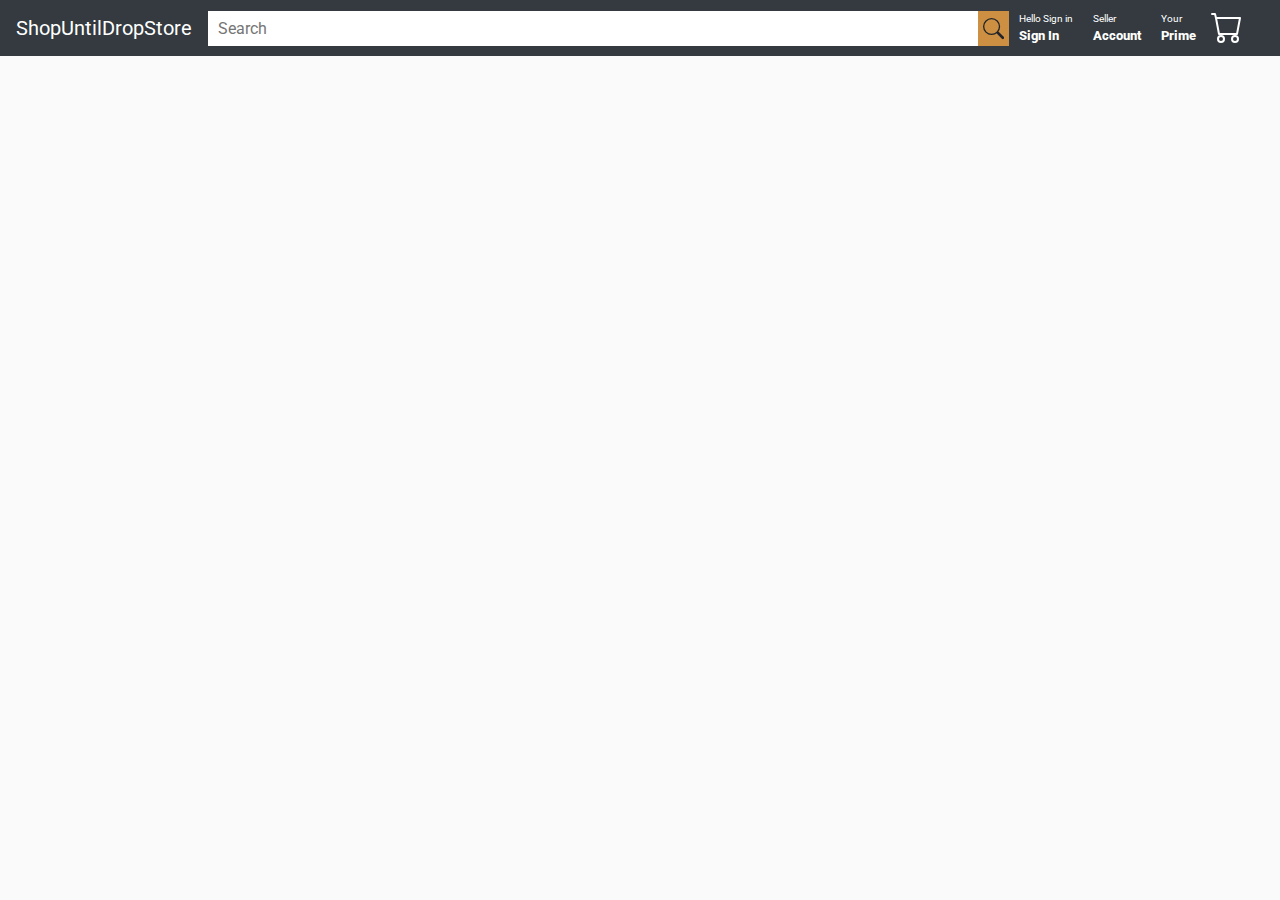
<file: docs/index.html>
<!doctype html>
<html lang="en">
<head>
<link href="https://fonts.googleapis.com/icon?family=Material+Icons" rel="stylesheet">
<link href="https://fonts.googleapis.com/css?family=Roboto:300,400,500" rel="stylesheet">
<link rel="stylesheet" href="https://stackpath.bootstrapcdn.com/bootstrap/4.4.1/css/bootstrap.min.css" integrity="sha384-Vkoo8x4CGsO3+Hhxv8T/Q5PaXtkKtu6ug5TOeNV6gBiFeWPGFN9MuhOf23Q9Ifjh" crossorigin="anonymous">
  <meta charset="utf-8">
  <title>BASH</title>
  <base href="/">

  <meta name="viewport" content="width=device-width, initial-scale=1">
  <link rel="icon" type="image/x-icon" href="favicon.ico">
<link href="https://fonts.googleapis.com/css?family=Roboto:300,400,500&display=swap" rel="stylesheet">
<link rel="stylesheet" href="styles.689b7772b53f65dcc27e.css"></head>
<body>
  <app-root></app-root>
  <script src="https://code.jquery.com/jquery-3.4.1.slim.min.js" integrity="sha384-J6qa4849blE2+poT4WnyKhv5vZF5SrPo0iEjwBvKU7imGFAV0wwj1yYfoRSJoZ+n" crossorigin="anonymous"></script>
  <script src="https://cdn.jsdelivr.net/npm/popper.js@1.16.0/dist/umd/popper.min.js" integrity="sha384-Q6E9RHvbIyZFJoft+2mJbHaEWldlvI9IOYy5n3zV9zzTtmI3UksdQRVvoxMfooAo" crossorigin="anonymous"></script>
  <script src="https://stackpath.bootstrapcdn.com/bootstrap/4.4.1/js/bootstrap.min.js" integrity="sha384-wfSDF2E50Y2D1uUdj0O3uMBJnjuUD4Ih7YwaYd1iqfktj0Uod8GCExl3Og8ifwB6" crossorigin="anonymous"></script>
  <script src="https://www.paypal.com/sdk/js?client-id=sb&currency=USD" data-sdk-integration-source="button-factory"></script>
  <script
    src="https://www.paypal.com/sdk/js?client-id=AQ8kxKqilZhpqPLITVFYX2IbIGS7B4SW9cWTbhzZH8KY0QsWQ75X36BF2XDb1VY_UzyzfJshSCmowAtg"> // Required. Replace SB_CLIENT_ID with your sandbox client ID.
  </script>
<!-- 
<script>
  const allowedCardNetworks = ["AMEX", "DISCOVER", "INTERAC", "JCB", "MASTERCARD", "VISA"];
  const allowedCardAuthMethods = ["PAN_ONLY", "CRYPTOGRAM_3DS"];
  if (window.PaymentRequest) {
    const request = createPaymentRequest();
  
    request.canMakePayment()
        .then(function(result) {
          if (result) {
            // Display PaymentRequest dialog on interaction with the existing checkout button
            document.getElementById('buyButton')
                .addEventListener('click', onBuyClicked);
          }
        })
        .catch(function(err) {
          showErrorForDebugging(
              'canMakePayment() error! ' + err.name + ' error: ' + err.message);
        });
  } else {
    showErrorForDebugging('PaymentRequest API not available.');
  }
  
  /**
   * Show a PaymentRequest dialog after a user clicks the checkout button
   */
  function onBuyClicked() {
    createPaymentRequest()
        .show()
        .then(function(response) {
          // Dismiss payment dialog.
          response.complete('success');
          handlePaymentResponse(response);
        })
        .catch(function(err) {
          showErrorForDebugging(
              'show() error! ' + err.name + ' error: ' + err.message);
        });
  }
  
  /**
   * Define your unique Google Pay API configuration
   *
   * @returns {object} data attribute suitable for PaymentMethodData
   */
  function getGooglePaymentsConfiguration() {
    return {
      environment: 'TEST',
      apiVersion: 2,
      apiVersionMinor: 0,
      merchantInfo: {
        // A merchant ID is available after approval by Google.
        // 'merchantId':'12345678901234567890',
        merchantName: 'Example Merchant'
      },
      allowedPaymentMethods: [{
        type: 'CARD',
        parameters: {
          allowedAuthMethods: allowedCardAuthMethods,
          allowedCardNetworks: allowedCardNetworks
        },
        tokenizationSpecification: {
          type: 'PAYMENT_GATEWAY',
          // Check with your payment gateway on the parameters to pass.
          // @see {@link https://developers.google.com/pay/api/web/reference/request-objects#gateway}
          parameters: {
            'gateway': 'example',
            'gatewayMerchantId': 'exampleGatewayMerchantId'
          }
        }
      }]
    };
  }
  
  /**
   * Create a PaymentRequest
   *
   * @returns {PaymentRequest}
   */
  function createPaymentRequest() {
    // Add support for the Google Pay API.
    const methodData = [{
      supportedMethods: 'https://google.com/pay',
      data: getGooglePaymentsConfiguration()
    }];
    // Add other supported payment methods.
    methodData.push({
      supportedMethods: 'basic-card',
      data: {
        supportedNetworks:
            Array.from(allowedCardNetworks, (network) => network.toLowerCase())
      }
    });
  
    const details = {
      total: {label: 'Test Purchase', amount: {currency: 'USD', value: '1.00'}}
    };
  
    const options = {
      requestPayerEmail: true,
      requestPayerName: true
    };
  
    return new PaymentRequest(methodData, details, options);
  }
  
  /**
   * Process a PaymentResponse
   *
   * @param {PaymentResponse} response returned when a user approves the payment request
   */
  function handlePaymentResponse(response) {
    const formattedResponse = document.createElement('pre');
    formattedResponse.appendChild(
        document.createTextNode(JSON.stringify(response.toJSON(), null, 2)));
    document.getElementById('checkout')
        .insertAdjacentElement('afterend', formattedResponse);
  }
  
  /**
   * Display an error message for debugging
   *
   * @param {string} text message to display
   */
  function showErrorForDebugging(text) {
    const errorDisplay = document.createElement('code');
    errorDisplay.style.color = 'red';
    errorDisplay.appendChild(document.createTextNode(text));
    const p = document.createElement('p');
    p.appendChild(errorDisplay);
    document.getElementById('checkout').insertAdjacentElement('afterend', p);
  }
  </script> -->

<script src="runtime.741402d1d47331ce975c.js"></script><script src="polyfills-es5.7adef1c747f5acee0d46.js" nomodule></script><script src="polyfills.0515a49e095b5b7ee0fc.js"></script><script src="main.da21f03830fc80bae3f3.js"></script></body>
</html>
</file>
<file: docs/styles.689b7772b53f65dcc27e.css>
.mat-badge-content{font-weight:600;font-size:12px;font-family:Roboto,"Helvetica Neue",sans-serif}.mat-badge-small .mat-badge-content{font-size:9px}.mat-badge-large .mat-badge-content{font-size:24px}.mat-h1,.mat-headline,.mat-typography h1{font:400 24px/32px Roboto,"Helvetica Neue",sans-serif;margin:0 0 16px}.mat-h2,.mat-title,.mat-typography h2{font:500 20px/32px Roboto,"Helvetica Neue",sans-serif;margin:0 0 16px}.mat-h3,.mat-subheading-2,.mat-typography h3{font:400 16px/28px Roboto,"Helvetica Neue",sans-serif;margin:0 0 16px}.mat-h4,.mat-subheading-1,.mat-typography h4{font:400 15px/24px Roboto,"Helvetica Neue",sans-serif;margin:0 0 16px}.mat-h5,.mat-typography h5{font:400 calc(14px * .83)/20px Roboto,"Helvetica Neue",sans-serif;margin:0 0 12px}.mat-h6,.mat-typography h6{font:400 calc(14px * .67)/20px Roboto,"Helvetica Neue",sans-serif;margin:0 0 12px}.mat-body-2,.mat-body-strong{font:500 14px/24px Roboto,"Helvetica Neue",sans-serif}.mat-body,.mat-body-1,.mat-typography{font:400 14px/20px Roboto,"Helvetica Neue",sans-serif}.mat-body p,.mat-body-1 p,.mat-typography p{margin:0 0 12px}.mat-caption,.mat-small{font:400 12px/20px Roboto,"Helvetica Neue",sans-serif}.mat-display-4,.mat-typography .mat-display-4{font:300 112px/112px Roboto,"Helvetica Neue",sans-serif;letter-spacing:-.05em;margin:0 0 56px}.mat-display-3,.mat-typography .mat-display-3{font:400 56px/56px Roboto,"Helvetica Neue",sans-serif;letter-spacing:-.02em;margin:0 0 64px}.mat-display-2,.mat-typography .mat-display-2{font:400 45px/48px Roboto,"Helvetica Neue",sans-serif;letter-spacing:-.005em;margin:0 0 64px}.mat-display-1,.mat-typography .mat-display-1{font:400 34px/40px Roboto,"Helvetica Neue",sans-serif;margin:0 0 64px}.mat-bottom-sheet-container{font:400 14px/20px Roboto,"Helvetica Neue",sans-serif}.mat-button,.mat-fab,.mat-flat-button,.mat-icon-button,.mat-mini-fab,.mat-raised-button,.mat-stroked-button{font-family:Roboto,"Helvetica Neue",sans-serif;font-size:14px;font-weight:500}.mat-button-toggle,.mat-card{font-family:Roboto,"Helvetica Neue",sans-serif}.mat-card-title{font-size:24px;font-weight:500}.mat-card-header .mat-card-title{font-size:20px}.mat-card-content,.mat-card-subtitle{font-size:14px}.mat-checkbox{font-family:Roboto,"Helvetica Neue",sans-serif}.mat-checkbox-layout .mat-checkbox-label{line-height:24px}.mat-chip{font-size:14px;font-weight:500}.mat-chip .mat-chip-remove.mat-icon,.mat-chip .mat-chip-trailing-icon.mat-icon{font-size:18px}.mat-table{font-family:Roboto,"Helvetica Neue",sans-serif}.mat-header-cell{font-size:12px;font-weight:500}.mat-cell,.mat-footer-cell{font-size:14px}.mat-calendar{font-family:Roboto,"Helvetica Neue",sans-serif}.mat-calendar-body{font-size:13px}.mat-calendar-body-label,.mat-calendar-period-button{font-size:14px;font-weight:500}.mat-calendar-table-header th{font-size:11px;font-weight:400}.mat-dialog-title{font:500 20px/32px Roboto,"Helvetica Neue",sans-serif}.mat-expansion-panel-header{font-family:Roboto,"Helvetica Neue",sans-serif;font-size:15px;font-weight:400}.mat-expansion-panel-content{font:400 14px/20px Roboto,"Helvetica Neue",sans-serif}.mat-form-field{font-size:inherit;font-weight:400;line-height:1.125;font-family:Roboto,"Helvetica Neue",sans-serif}.mat-form-field-wrapper{padding-bottom:1.34375em}.mat-form-field-prefix .mat-icon,.mat-form-field-suffix .mat-icon{font-size:150%;line-height:1.125}.mat-form-field-prefix .mat-icon-button,.mat-form-field-suffix .mat-icon-button{height:1.5em;width:1.5em}.mat-form-field-prefix .mat-icon-button .mat-icon,.mat-form-field-suffix .mat-icon-button .mat-icon{height:1.125em;line-height:1.125}.mat-form-field-infix{padding:.5em 0;border-top:.84375em solid transparent}.mat-form-field-can-float .mat-input-server:focus+.mat-form-field-label-wrapper .mat-form-field-label,.mat-form-field-can-float.mat-form-field-should-float .mat-form-field-label{-webkit-transform:translateY(-1.34375em) scale(.75);transform:translateY(-1.34375em) scale(.75);width:133.33333%}.mat-form-field-can-float .mat-input-server[label]:not(:label-shown)+.mat-form-field-label-wrapper .mat-form-field-label{-webkit-transform:translateY(-1.34374em) scale(.75);transform:translateY(-1.34374em) scale(.75);width:133.33334%}.mat-form-field-label-wrapper{top:-.84375em;padding-top:.84375em}.mat-form-field-label{top:1.34375em}.mat-form-field-underline{bottom:1.34375em}.mat-form-field-subscript-wrapper{font-size:75%;margin-top:.66667em;top:calc(100% - 1.79167em)}.mat-form-field-appearance-legacy .mat-form-field-wrapper{padding-bottom:1.25em}.mat-form-field-appearance-legacy .mat-form-field-infix{padding:.4375em 0}.mat-form-field-appearance-legacy.mat-form-field-can-float .mat-input-server:focus+.mat-form-field-label-wrapper .mat-form-field-label,.mat-form-field-appearance-legacy.mat-form-field-can-float.mat-form-field-should-float .mat-form-field-label{-webkit-transform:translateY(-1.28125em) scale(.75) perspective(100px) translateZ(.001px);transform:translateY(-1.28125em) scale(.75) perspective(100px) translateZ(.001px);-ms-transform:translateY(-1.28125em) scale(.75);width:133.33333%}.mat-form-field-appearance-legacy.mat-form-field-can-float .mat-form-field-autofill-control:-webkit-autofill+.mat-form-field-label-wrapper .mat-form-field-label{-webkit-transform:translateY(-1.28125em) scale(.75) perspective(100px) translateZ(.00101px);transform:translateY(-1.28125em) scale(.75) perspective(100px) translateZ(.00101px);-ms-transform:translateY(-1.28124em) scale(.75);width:133.33334%}.mat-form-field-appearance-legacy.mat-form-field-can-float .mat-input-server[label]:not(:label-shown)+.mat-form-field-label-wrapper .mat-form-field-label{-webkit-transform:translateY(-1.28125em) scale(.75) perspective(100px) translateZ(.00102px);transform:translateY(-1.28125em) scale(.75) perspective(100px) translateZ(.00102px);-ms-transform:translateY(-1.28123em) scale(.75);width:133.33335%}.mat-form-field-appearance-legacy .mat-form-field-label{top:1.28125em}.mat-form-field-appearance-legacy .mat-form-field-subscript-wrapper{margin-top:.54167em;top:calc(100% - 1.66667em)}@media print{.mat-form-field-appearance-legacy.mat-form-field-can-float .mat-input-server:focus+.mat-form-field-label-wrapper .mat-form-field-label,.mat-form-field-appearance-legacy.mat-form-field-can-float.mat-form-field-should-float .mat-form-field-label{-webkit-transform:translateY(-1.28122em) scale(.75);transform:translateY(-1.28122em) scale(.75)}.mat-form-field-appearance-legacy.mat-form-field-can-float .mat-form-field-autofill-control:-webkit-autofill+.mat-form-field-label-wrapper .mat-form-field-label{-webkit-transform:translateY(-1.28121em) scale(.75);transform:translateY(-1.28121em) scale(.75)}.mat-form-field-appearance-legacy.mat-form-field-can-float .mat-input-server[label]:not(:label-shown)+.mat-form-field-label-wrapper .mat-form-field-label{-webkit-transform:translateY(-1.2812em) scale(.75);transform:translateY(-1.2812em) scale(.75)}}.mat-form-field-appearance-fill .mat-form-field-infix{padding:.25em 0 .75em}.mat-form-field-appearance-fill .mat-form-field-label{top:1.09375em;margin-top:-.5em}.mat-form-field-appearance-fill.mat-form-field-can-float .mat-input-server:focus+.mat-form-field-label-wrapper .mat-form-field-label,.mat-form-field-appearance-fill.mat-form-field-can-float.mat-form-field-should-float .mat-form-field-label{-webkit-transform:translateY(-.59375em) scale(.75);transform:translateY(-.59375em) scale(.75);width:133.33333%}.mat-form-field-appearance-fill.mat-form-field-can-float .mat-input-server[label]:not(:label-shown)+.mat-form-field-label-wrapper .mat-form-field-label{-webkit-transform:translateY(-.59374em) scale(.75);transform:translateY(-.59374em) scale(.75);width:133.33334%}.mat-form-field-appearance-outline .mat-form-field-infix{padding:1em 0}.mat-form-field-appearance-outline .mat-form-field-label{top:1.84375em;margin-top:-.25em}.mat-form-field-appearance-outline.mat-form-field-can-float .mat-input-server:focus+.mat-form-field-label-wrapper .mat-form-field-label,.mat-form-field-appearance-outline.mat-form-field-can-float.mat-form-field-should-float .mat-form-field-label{-webkit-transform:translateY(-1.59375em) scale(.75);transform:translateY(-1.59375em) scale(.75);width:133.33333%}.mat-form-field-appearance-outline.mat-form-field-can-float .mat-input-server[label]:not(:label-shown)+.mat-form-field-label-wrapper .mat-form-field-label{-webkit-transform:translateY(-1.59374em) scale(.75);transform:translateY(-1.59374em) scale(.75);width:133.33334%}.mat-grid-tile-footer,.mat-grid-tile-header{font-size:14px}.mat-grid-tile-footer .mat-line,.mat-grid-tile-header .mat-line{white-space:nowrap;overflow:hidden;text-overflow:ellipsis;display:block;box-sizing:border-box}.mat-grid-tile-footer .mat-line:nth-child(n+2),.mat-grid-tile-header .mat-line:nth-child(n+2){font-size:12px}input.mat-input-element{margin-top:-.0625em}.mat-menu-item{font-family:Roboto,"Helvetica Neue",sans-serif;font-size:14px;font-weight:400}.mat-paginator,.mat-paginator-page-size .mat-select-trigger{font-family:Roboto,"Helvetica Neue",sans-serif;font-size:12px}.mat-radio-button,.mat-select{font-family:Roboto,"Helvetica Neue",sans-serif}.mat-select-trigger{height:1.125em}.mat-slide-toggle-content{font-family:Roboto,"Helvetica Neue",sans-serif}.mat-slider-thumb-label-text{font-family:Roboto,"Helvetica Neue",sans-serif;font-size:12px;font-weight:500}.mat-stepper-horizontal,.mat-stepper-vertical{font-family:Roboto,"Helvetica Neue",sans-serif}.mat-step-label{font-size:14px;font-weight:400}.mat-step-sub-label-error{font-weight:400}.mat-step-label-error{font-size:14px}.mat-step-label-selected{font-size:14px;font-weight:500}.mat-tab-group{font-family:Roboto,"Helvetica Neue",sans-serif}.mat-tab-label,.mat-tab-link{font-family:Roboto,"Helvetica Neue",sans-serif;font-size:14px;font-weight:500}.mat-toolbar,.mat-toolbar h1,.mat-toolbar h2,.mat-toolbar h3,.mat-toolbar h4,.mat-toolbar h5,.mat-toolbar h6{font:500 20px/32px Roboto,"Helvetica Neue",sans-serif;margin:0}.mat-tooltip{font-family:Roboto,"Helvetica Neue",sans-serif;font-size:10px;padding-top:6px;padding-bottom:6px}.mat-tooltip-handset{font-size:14px;padding-top:8px;padding-bottom:8px}.mat-list-item,.mat-list-option{font-family:Roboto,"Helvetica Neue",sans-serif}.mat-list-base .mat-list-item{font-size:16px}.mat-list-base .mat-list-item .mat-line{white-space:nowrap;overflow:hidden;text-overflow:ellipsis;display:block;box-sizing:border-box}.mat-list-base .mat-list-item .mat-line:nth-child(n+2){font-size:14px}.mat-list-base .mat-list-option{font-size:16px}.mat-list-base .mat-list-option .mat-line{white-space:nowrap;overflow:hidden;text-overflow:ellipsis;display:block;box-sizing:border-box}.mat-list-base .mat-list-option .mat-line:nth-child(n+2){font-size:14px}.mat-list-base[dense] .mat-list-item{font-size:12px}.mat-list-base[dense] .mat-list-item .mat-line{white-space:nowrap;overflow:hidden;text-overflow:ellipsis;display:block;box-sizing:border-box}.mat-list-base[dense] .mat-list-item .mat-line:nth-child(n+2),.mat-list-base[dense] .mat-list-option{font-size:12px}.mat-list-base[dense] .mat-list-option .mat-line{white-space:nowrap;overflow:hidden;text-overflow:ellipsis;display:block;box-sizing:border-box}.mat-list-base[dense] .mat-list-option .mat-line:nth-child(n+2){font-size:12px}.mat-list-base[dense] .mat-subheader{font-family:Roboto,"Helvetica Neue",sans-serif;font-size:12px;font-weight:500}.mat-option{font-family:Roboto,"Helvetica Neue",sans-serif;font-size:16px;color:rgba(0,0,0,.87)}.mat-optgroup-label{font:500 14px/24px Roboto,"Helvetica Neue",sans-serif;color:rgba(0,0,0,.54)}.mat-simple-snackbar{font-family:Roboto,"Helvetica Neue",sans-serif;font-size:14px}.mat-simple-snackbar-action{line-height:1;font-family:inherit;font-size:inherit;font-weight:500}.mat-ripple{overflow:hidden;position:relative}.mat-ripple.mat-ripple-unbounded{overflow:visible}.mat-ripple-element{position:absolute;border-radius:50%;pointer-events:none;transition:opacity,-webkit-transform 0s cubic-bezier(0,0,.2,1);transition:opacity,transform 0s cubic-bezier(0,0,.2,1);transition:opacity,transform 0s cubic-bezier(0,0,.2,1),-webkit-transform 0s cubic-bezier(0,0,.2,1);-webkit-transform:scale(0);transform:scale(0)}@media (-ms-high-contrast:active){.mat-ripple-element{display:none}}.cdk-visually-hidden{border:0;clip:rect(0 0 0 0);height:1px;margin:-1px;overflow:hidden;padding:0;position:absolute;width:1px;outline:0;-webkit-appearance:none;-moz-appearance:none}.cdk-global-overlay-wrapper,.cdk-overlay-container{pointer-events:none;top:0;left:0;height:100%;width:100%}.cdk-overlay-container{position:fixed;z-index:1000}.cdk-overlay-container:empty{display:none}.cdk-global-overlay-wrapper{display:flex;position:absolute;z-index:1000}.cdk-overlay-pane{position:absolute;pointer-events:auto;box-sizing:border-box;z-index:1000;display:flex;max-width:100%;max-height:100%}.cdk-overlay-backdrop{position:absolute;top:0;bottom:0;left:0;right:0;z-index:1000;pointer-events:auto;-webkit-tap-highlight-color:transparent;transition:opacity .4s cubic-bezier(.25,.8,.25,1);opacity:0}.cdk-overlay-backdrop.cdk-overlay-backdrop-showing{opacity:1}@media screen and (-ms-high-contrast:active){.cdk-overlay-backdrop.cdk-overlay-backdrop-showing{opacity:.6}}.cdk-overlay-dark-backdrop{background:rgba(0,0,0,.32)}.cdk-overlay-transparent-backdrop,.cdk-overlay-transparent-backdrop.cdk-overlay-backdrop-showing{opacity:0}.cdk-overlay-connected-position-bounding-box{position:absolute;z-index:1000;display:flex;flex-direction:column;min-width:1px;min-height:1px}.cdk-global-scrollblock{position:fixed;width:100%;overflow-y:scroll}@-webkit-keyframes cdk-text-field-autofill-start{/*!*/}@keyframes cdk-text-field-autofill-start{/*!*/}@-webkit-keyframes cdk-text-field-autofill-end{/*!*/}@keyframes cdk-text-field-autofill-end{/*!*/}.cdk-text-field-autofill-monitored:-webkit-autofill{-webkit-animation-name:cdk-text-field-autofill-start;animation-name:cdk-text-field-autofill-start}.cdk-text-field-autofill-monitored:not(:-webkit-autofill){-webkit-animation-name:cdk-text-field-autofill-end;animation-name:cdk-text-field-autofill-end}textarea.cdk-textarea-autosize{resize:none}textarea.cdk-textarea-autosize-measuring{height:auto!important;overflow:hidden!important;padding:2px 0!important;box-sizing:content-box!important}.mat-ripple-element{background-color:rgba(0,0,0,.1)}.mat-option.mat-selected:not(.mat-option-multiple):not(.mat-option-disabled),.mat-option:focus:not(.mat-option-disabled),.mat-option:hover:not(.mat-option-disabled){background:rgba(0,0,0,.04)}.mat-option.mat-active{background:rgba(0,0,0,.04);color:rgba(0,0,0,.87)}.mat-option.mat-option-disabled{color:rgba(0,0,0,.38)}.mat-primary .mat-option.mat-selected:not(.mat-option-disabled){color:#3f51b5}.mat-accent .mat-option.mat-selected:not(.mat-option-disabled){color:#ff4081}.mat-warn .mat-option.mat-selected:not(.mat-option-disabled){color:#f44336}.mat-optgroup-disabled .mat-optgroup-label{color:rgba(0,0,0,.38)}.mat-pseudo-checkbox{color:rgba(0,0,0,.54)}.mat-pseudo-checkbox::after{color:#fafafa}.mat-pseudo-checkbox-disabled{color:#b0b0b0}.mat-primary .mat-pseudo-checkbox-checked,.mat-primary .mat-pseudo-checkbox-indeterminate{background:#3f51b5}.mat-accent .mat-pseudo-checkbox-checked,.mat-accent .mat-pseudo-checkbox-indeterminate,.mat-pseudo-checkbox-checked,.mat-pseudo-checkbox-indeterminate{background:#ff4081}.mat-warn .mat-pseudo-checkbox-checked,.mat-warn .mat-pseudo-checkbox-indeterminate{background:#f44336}.mat-pseudo-checkbox-checked.mat-pseudo-checkbox-disabled,.mat-pseudo-checkbox-indeterminate.mat-pseudo-checkbox-disabled{background:#b0b0b0}.mat-elevation-z0{box-shadow:0 0 0 0 rgba(0,0,0,.2),0 0 0 0 rgba(0,0,0,.14),0 0 0 0 rgba(0,0,0,.12)}.mat-elevation-z1{box-shadow:0 2px 1px -1px rgba(0,0,0,.2),0 1px 1px 0 rgba(0,0,0,.14),0 1px 3px 0 rgba(0,0,0,.12)}.mat-elevation-z2{box-shadow:0 3px 1px -2px rgba(0,0,0,.2),0 2px 2px 0 rgba(0,0,0,.14),0 1px 5px 0 rgba(0,0,0,.12)}.mat-elevation-z3{box-shadow:0 3px 3px -2px rgba(0,0,0,.2),0 3px 4px 0 rgba(0,0,0,.14),0 1px 8px 0 rgba(0,0,0,.12)}.mat-elevation-z4{box-shadow:0 2px 4px -1px rgba(0,0,0,.2),0 4px 5px 0 rgba(0,0,0,.14),0 1px 10px 0 rgba(0,0,0,.12)}.mat-elevation-z5{box-shadow:0 3px 5px -1px rgba(0,0,0,.2),0 5px 8px 0 rgba(0,0,0,.14),0 1px 14px 0 rgba(0,0,0,.12)}.mat-elevation-z6{box-shadow:0 3px 5px -1px rgba(0,0,0,.2),0 6px 10px 0 rgba(0,0,0,.14),0 1px 18px 0 rgba(0,0,0,.12)}.mat-elevation-z7{box-shadow:0 4px 5px -2px rgba(0,0,0,.2),0 7px 10px 1px rgba(0,0,0,.14),0 2px 16px 1px rgba(0,0,0,.12)}.mat-elevation-z8{box-shadow:0 5px 5px -3px rgba(0,0,0,.2),0 8px 10px 1px rgba(0,0,0,.14),0 3px 14px 2px rgba(0,0,0,.12)}.mat-elevation-z9{box-shadow:0 5px 6px -3px rgba(0,0,0,.2),0 9px 12px 1px rgba(0,0,0,.14),0 3px 16px 2px rgba(0,0,0,.12)}.mat-elevation-z10{box-shadow:0 6px 6px -3px rgba(0,0,0,.2),0 10px 14px 1px rgba(0,0,0,.14),0 4px 18px 3px rgba(0,0,0,.12)}.mat-elevation-z11{box-shadow:0 6px 7px -4px rgba(0,0,0,.2),0 11px 15px 1px rgba(0,0,0,.14),0 4px 20px 3px rgba(0,0,0,.12)}.mat-elevation-z12{box-shadow:0 7px 8px -4px rgba(0,0,0,.2),0 12px 17px 2px rgba(0,0,0,.14),0 5px 22px 4px rgba(0,0,0,.12)}.mat-elevation-z13{box-shadow:0 7px 8px -4px rgba(0,0,0,.2),0 13px 19px 2px rgba(0,0,0,.14),0 5px 24px 4px rgba(0,0,0,.12)}.mat-elevation-z14{box-shadow:0 7px 9px -4px rgba(0,0,0,.2),0 14px 21px 2px rgba(0,0,0,.14),0 5px 26px 4px rgba(0,0,0,.12)}.mat-elevation-z15{box-shadow:0 8px 9px -5px rgba(0,0,0,.2),0 15px 22px 2px rgba(0,0,0,.14),0 6px 28px 5px rgba(0,0,0,.12)}.mat-elevation-z16{box-shadow:0 8px 10px -5px rgba(0,0,0,.2),0 16px 24px 2px rgba(0,0,0,.14),0 6px 30px 5px rgba(0,0,0,.12)}.mat-elevation-z17{box-shadow:0 8px 11px -5px rgba(0,0,0,.2),0 17px 26px 2px rgba(0,0,0,.14),0 6px 32px 5px rgba(0,0,0,.12)}.mat-elevation-z18{box-shadow:0 9px 11px -5px rgba(0,0,0,.2),0 18px 28px 2px rgba(0,0,0,.14),0 7px 34px 6px rgba(0,0,0,.12)}.mat-elevation-z19{box-shadow:0 9px 12px -6px rgba(0,0,0,.2),0 19px 29px 2px rgba(0,0,0,.14),0 7px 36px 6px rgba(0,0,0,.12)}.mat-elevation-z20{box-shadow:0 10px 13px -6px rgba(0,0,0,.2),0 20px 31px 3px rgba(0,0,0,.14),0 8px 38px 7px rgba(0,0,0,.12)}.mat-elevation-z21{box-shadow:0 10px 13px -6px rgba(0,0,0,.2),0 21px 33px 3px rgba(0,0,0,.14),0 8px 40px 7px rgba(0,0,0,.12)}.mat-elevation-z22{box-shadow:0 10px 14px -6px rgba(0,0,0,.2),0 22px 35px 3px rgba(0,0,0,.14),0 8px 42px 7px rgba(0,0,0,.12)}.mat-elevation-z23{box-shadow:0 11px 14px -7px rgba(0,0,0,.2),0 23px 36px 3px rgba(0,0,0,.14),0 9px 44px 8px rgba(0,0,0,.12)}.mat-elevation-z24{box-shadow:0 11px 15px -7px rgba(0,0,0,.2),0 24px 38px 3px rgba(0,0,0,.14),0 9px 46px 8px rgba(0,0,0,.12)}.mat-app-background{background-color:#fafafa;color:rgba(0,0,0,.87)}.mat-theme-loaded-marker{display:none}.mat-autocomplete-panel{background:#fff;color:rgba(0,0,0,.87)}.mat-autocomplete-panel:not([class*=mat-elevation-z]){box-shadow:0 2px 4px -1px rgba(0,0,0,.2),0 4px 5px 0 rgba(0,0,0,.14),0 1px 10px 0 rgba(0,0,0,.12)}.mat-autocomplete-panel .mat-option.mat-selected:not(.mat-active):not(:hover){background:#fff}.mat-autocomplete-panel .mat-option.mat-selected:not(.mat-active):not(:hover):not(.mat-option-disabled){color:rgba(0,0,0,.87)}@media (-ms-high-contrast:active){.mat-badge-content{outline:solid 1px;border-radius:0}.mat-checkbox-disabled{opacity:.5}}.mat-badge-accent .mat-badge-content{background:#ff4081;color:#fff}.mat-badge-warn .mat-badge-content{color:#fff;background:#f44336}.mat-badge{position:relative}.mat-badge-hidden .mat-badge-content{display:none}.mat-badge-disabled .mat-badge-content{background:#b9b9b9;color:rgba(0,0,0,.38)}.mat-badge-content{color:#fff;background:#3f51b5;position:absolute;text-align:center;display:inline-block;border-radius:50%;transition:-webkit-transform .2s ease-in-out;transition:transform .2s ease-in-out;transition:transform .2s ease-in-out,-webkit-transform .2s ease-in-out;-webkit-transform:scale(.6);transform:scale(.6);overflow:hidden;white-space:nowrap;text-overflow:ellipsis;pointer-events:none}.mat-badge-content._mat-animation-noopable,.ng-animate-disabled .mat-badge-content{transition:none}.mat-badge-content.mat-badge-active{-webkit-transform:none;transform:none}.mat-badge-small .mat-badge-content{width:16px;height:16px;line-height:16px}.mat-badge-small.mat-badge-above .mat-badge-content{top:-8px}.mat-badge-small.mat-badge-below .mat-badge-content{bottom:-8px}.mat-badge-small.mat-badge-before .mat-badge-content{left:-16px}[dir=rtl] .mat-badge-small.mat-badge-before .mat-badge-content{left:auto;right:-16px}.mat-badge-small.mat-badge-after .mat-badge-content{right:-16px}[dir=rtl] .mat-badge-small.mat-badge-after .mat-badge-content{right:auto;left:-16px}.mat-badge-small.mat-badge-overlap.mat-badge-before .mat-badge-content{left:-8px}[dir=rtl] .mat-badge-small.mat-badge-overlap.mat-badge-before .mat-badge-content{left:auto;right:-8px}.mat-badge-small.mat-badge-overlap.mat-badge-after .mat-badge-content{right:-8px}[dir=rtl] .mat-badge-small.mat-badge-overlap.mat-badge-after .mat-badge-content{right:auto;left:-8px}.mat-badge-medium .mat-badge-content{width:22px;height:22px;line-height:22px}.mat-badge-medium.mat-badge-above .mat-badge-content{top:-11px}.mat-badge-medium.mat-badge-below .mat-badge-content{bottom:-11px}.mat-badge-medium.mat-badge-before .mat-badge-content{left:-22px}[dir=rtl] .mat-badge-medium.mat-badge-before .mat-badge-content{left:auto;right:-22px}.mat-badge-medium.mat-badge-after .mat-badge-content{right:-22px}[dir=rtl] .mat-badge-medium.mat-badge-after .mat-badge-content{right:auto;left:-22px}.mat-badge-medium.mat-badge-overlap.mat-badge-before .mat-badge-content{left:-11px}[dir=rtl] .mat-badge-medium.mat-badge-overlap.mat-badge-before .mat-badge-content{left:auto;right:-11px}.mat-badge-medium.mat-badge-overlap.mat-badge-after .mat-badge-content{right:-11px}[dir=rtl] .mat-badge-medium.mat-badge-overlap.mat-badge-after .mat-badge-content{right:auto;left:-11px}.mat-badge-large .mat-badge-content{width:28px;height:28px;line-height:28px}.mat-badge-large.mat-badge-above .mat-badge-content{top:-14px}.mat-badge-large.mat-badge-below .mat-badge-content{bottom:-14px}.mat-badge-large.mat-badge-before .mat-badge-content{left:-28px}[dir=rtl] .mat-badge-large.mat-badge-before .mat-badge-content{left:auto;right:-28px}.mat-badge-large.mat-badge-after .mat-badge-content{right:-28px}[dir=rtl] .mat-badge-large.mat-badge-after .mat-badge-content{right:auto;left:-28px}.mat-badge-large.mat-badge-overlap.mat-badge-before .mat-badge-content{left:-14px}[dir=rtl] .mat-badge-large.mat-badge-overlap.mat-badge-before .mat-badge-content{left:auto;right:-14px}.mat-badge-large.mat-badge-overlap.mat-badge-after .mat-badge-content{right:-14px}[dir=rtl] .mat-badge-large.mat-badge-overlap.mat-badge-after .mat-badge-content{right:auto;left:-14px}.mat-bottom-sheet-container{box-shadow:0 8px 10px -5px rgba(0,0,0,.2),0 16px 24px 2px rgba(0,0,0,.14),0 6px 30px 5px rgba(0,0,0,.12);background:#fff;color:rgba(0,0,0,.87)}.mat-button,.mat-icon-button,.mat-stroked-button{color:inherit;background:0 0}.mat-button.mat-primary,.mat-icon-button.mat-primary,.mat-stroked-button.mat-primary{color:#3f51b5}.mat-button.mat-accent,.mat-icon-button.mat-accent,.mat-stroked-button.mat-accent{color:#ff4081}.mat-button.mat-warn,.mat-icon-button.mat-warn,.mat-stroked-button.mat-warn{color:#f44336}.mat-button.mat-accent[disabled],.mat-button.mat-primary[disabled],.mat-button.mat-warn[disabled],.mat-button[disabled][disabled],.mat-icon-button.mat-accent[disabled],.mat-icon-button.mat-primary[disabled],.mat-icon-button.mat-warn[disabled],.mat-icon-button[disabled][disabled],.mat-stroked-button.mat-accent[disabled],.mat-stroked-button.mat-primary[disabled],.mat-stroked-button.mat-warn[disabled],.mat-stroked-button[disabled][disabled]{color:rgba(0,0,0,.26)}.mat-button.mat-primary .mat-button-focus-overlay,.mat-icon-button.mat-primary .mat-button-focus-overlay,.mat-stroked-button.mat-primary .mat-button-focus-overlay{background-color:#3f51b5}.mat-button.mat-accent .mat-button-focus-overlay,.mat-icon-button.mat-accent .mat-button-focus-overlay,.mat-stroked-button.mat-accent .mat-button-focus-overlay{background-color:#ff4081}.mat-button.mat-warn .mat-button-focus-overlay,.mat-icon-button.mat-warn .mat-button-focus-overlay,.mat-stroked-button.mat-warn .mat-button-focus-overlay{background-color:#f44336}.mat-button[disabled] .mat-button-focus-overlay,.mat-icon-button[disabled] .mat-button-focus-overlay,.mat-stroked-button[disabled] .mat-button-focus-overlay{background-color:transparent}.mat-button .mat-ripple-element,.mat-icon-button .mat-ripple-element,.mat-stroked-button .mat-ripple-element{opacity:.1;background-color:currentColor}.mat-button-focus-overlay{background:#000}.mat-stroked-button:not([disabled]){border-color:rgba(0,0,0,.12)}.mat-fab,.mat-flat-button,.mat-mini-fab,.mat-raised-button{color:rgba(0,0,0,.87);background-color:#fff}.mat-fab.mat-accent,.mat-fab.mat-primary,.mat-fab.mat-warn,.mat-flat-button.mat-accent,.mat-flat-button.mat-primary,.mat-flat-button.mat-warn,.mat-mini-fab.mat-accent,.mat-mini-fab.mat-primary,.mat-mini-fab.mat-warn,.mat-raised-button.mat-accent,.mat-raised-button.mat-primary,.mat-raised-button.mat-warn{color:#fff}.mat-fab.mat-accent[disabled],.mat-fab.mat-primary[disabled],.mat-fab.mat-warn[disabled],.mat-fab[disabled][disabled],.mat-flat-button.mat-accent[disabled],.mat-flat-button.mat-primary[disabled],.mat-flat-button.mat-warn[disabled],.mat-flat-button[disabled][disabled],.mat-mini-fab.mat-accent[disabled],.mat-mini-fab.mat-primary[disabled],.mat-mini-fab.mat-warn[disabled],.mat-mini-fab[disabled][disabled],.mat-raised-button.mat-accent[disabled],.mat-raised-button.mat-primary[disabled],.mat-raised-button.mat-warn[disabled],.mat-raised-button[disabled][disabled]{color:rgba(0,0,0,.26);background-color:rgba(0,0,0,.12)}.mat-fab.mat-primary,.mat-flat-button.mat-primary,.mat-mini-fab.mat-primary,.mat-raised-button.mat-primary{background-color:#3f51b5}.mat-fab.mat-accent,.mat-flat-button.mat-accent,.mat-mini-fab.mat-accent,.mat-raised-button.mat-accent{background-color:#ff4081}.mat-fab.mat-warn,.mat-flat-button.mat-warn,.mat-mini-fab.mat-warn,.mat-raised-button.mat-warn{background-color:#f44336}.mat-fab.mat-accent .mat-ripple-element,.mat-fab.mat-primary .mat-ripple-element,.mat-fab.mat-warn .mat-ripple-element,.mat-flat-button.mat-accent .mat-ripple-element,.mat-flat-button.mat-primary .mat-ripple-element,.mat-flat-button.mat-warn .mat-ripple-element,.mat-mini-fab.mat-accent .mat-ripple-element,.mat-mini-fab.mat-primary .mat-ripple-element,.mat-mini-fab.mat-warn .mat-ripple-element,.mat-raised-button.mat-accent .mat-ripple-element,.mat-raised-button.mat-primary .mat-ripple-element,.mat-raised-button.mat-warn .mat-ripple-element{background-color:rgba(255,255,255,.1)}.mat-flat-button:not([class*=mat-elevation-z]),.mat-stroked-button:not([class*=mat-elevation-z]){box-shadow:0 0 0 0 rgba(0,0,0,.2),0 0 0 0 rgba(0,0,0,.14),0 0 0 0 rgba(0,0,0,.12)}.mat-raised-button:not([class*=mat-elevation-z]){box-shadow:0 3px 1px -2px rgba(0,0,0,.2),0 2px 2px 0 rgba(0,0,0,.14),0 1px 5px 0 rgba(0,0,0,.12)}.mat-raised-button:not([disabled]):active:not([class*=mat-elevation-z]){box-shadow:0 5px 5px -3px rgba(0,0,0,.2),0 8px 10px 1px rgba(0,0,0,.14),0 3px 14px 2px rgba(0,0,0,.12)}.mat-raised-button[disabled]:not([class*=mat-elevation-z]){box-shadow:0 0 0 0 rgba(0,0,0,.2),0 0 0 0 rgba(0,0,0,.14),0 0 0 0 rgba(0,0,0,.12)}.mat-fab:not([class*=mat-elevation-z]),.mat-mini-fab:not([class*=mat-elevation-z]){box-shadow:0 3px 5px -1px rgba(0,0,0,.2),0 6px 10px 0 rgba(0,0,0,.14),0 1px 18px 0 rgba(0,0,0,.12)}.mat-fab:not([disabled]):active:not([class*=mat-elevation-z]),.mat-mini-fab:not([disabled]):active:not([class*=mat-elevation-z]){box-shadow:0 7px 8px -4px rgba(0,0,0,.2),0 12px 17px 2px rgba(0,0,0,.14),0 5px 22px 4px rgba(0,0,0,.12)}.mat-fab[disabled]:not([class*=mat-elevation-z]),.mat-mini-fab[disabled]:not([class*=mat-elevation-z]){box-shadow:0 0 0 0 rgba(0,0,0,.2),0 0 0 0 rgba(0,0,0,.14),0 0 0 0 rgba(0,0,0,.12)}.mat-button-toggle-group,.mat-button-toggle-standalone{box-shadow:0 3px 1px -2px rgba(0,0,0,.2),0 2px 2px 0 rgba(0,0,0,.14),0 1px 5px 0 rgba(0,0,0,.12)}.mat-button-toggle-group-appearance-standard,.mat-button-toggle-standalone.mat-button-toggle-appearance-standard{box-shadow:none;border:1px solid rgba(0,0,0,.12)}.mat-button-toggle{color:rgba(0,0,0,.38)}.mat-button-toggle .mat-button-toggle-focus-overlay{background-color:rgba(0,0,0,.12)}.mat-button-toggle-appearance-standard{color:rgba(0,0,0,.87);background:#fff}.mat-button-toggle-appearance-standard .mat-button-toggle-focus-overlay{background-color:#000}.mat-button-toggle-group-appearance-standard .mat-button-toggle+.mat-button-toggle{border-left:1px solid rgba(0,0,0,.12)}[dir=rtl] .mat-button-toggle-group-appearance-standard .mat-button-toggle+.mat-button-toggle{border-left:none;border-right:1px solid rgba(0,0,0,.12)}.mat-button-toggle-group-appearance-standard.mat-button-toggle-vertical .mat-button-toggle+.mat-button-toggle{border-left:none;border-right:none;border-top:1px solid rgba(0,0,0,.12)}.mat-button-toggle-checked{background-color:#e0e0e0;color:rgba(0,0,0,.54)}.mat-button-toggle-checked.mat-button-toggle-appearance-standard{color:rgba(0,0,0,.87)}.mat-button-toggle-disabled{color:rgba(0,0,0,.26);background-color:#eee}.mat-button-toggle-disabled.mat-button-toggle-appearance-standard{background:#fff}.mat-button-toggle-disabled.mat-button-toggle-checked{background-color:#bdbdbd}.mat-card{background:#fff;color:rgba(0,0,0,.87)}.mat-card:not([class*=mat-elevation-z]){box-shadow:0 2px 1px -1px rgba(0,0,0,.2),0 1px 1px 0 rgba(0,0,0,.14),0 1px 3px 0 rgba(0,0,0,.12)}.mat-card.mat-card-flat:not([class*=mat-elevation-z]){box-shadow:0 0 0 0 rgba(0,0,0,.2),0 0 0 0 rgba(0,0,0,.14),0 0 0 0 rgba(0,0,0,.12)}.mat-card-subtitle{color:rgba(0,0,0,.54)}.mat-checkbox-frame{border-color:rgba(0,0,0,.54)}.mat-checkbox-checkmark{fill:#fafafa}.mat-checkbox-checkmark-path{stroke:#fafafa!important}@media (-ms-high-contrast:black-on-white){.mat-checkbox-checkmark-path{stroke:#000!important}}.mat-checkbox-mixedmark{background-color:#fafafa}.mat-checkbox-checked.mat-primary .mat-checkbox-background,.mat-checkbox-indeterminate.mat-primary .mat-checkbox-background{background-color:#3f51b5}.mat-checkbox-checked.mat-accent .mat-checkbox-background,.mat-checkbox-indeterminate.mat-accent .mat-checkbox-background{background-color:#ff4081}.mat-checkbox-checked.mat-warn .mat-checkbox-background,.mat-checkbox-indeterminate.mat-warn .mat-checkbox-background{background-color:#f44336}.mat-checkbox-disabled.mat-checkbox-checked .mat-checkbox-background,.mat-checkbox-disabled.mat-checkbox-indeterminate .mat-checkbox-background{background-color:#b0b0b0}.mat-checkbox-disabled:not(.mat-checkbox-checked) .mat-checkbox-frame{border-color:#b0b0b0}.mat-checkbox-disabled .mat-checkbox-label{color:rgba(0,0,0,.54)}@media (-ms-high-contrast:active){.mat-checkbox-background{background:0 0}}.mat-checkbox .mat-ripple-element{background-color:#000}.mat-checkbox-checked:not(.mat-checkbox-disabled).mat-primary .mat-ripple-element,.mat-checkbox:active:not(.mat-checkbox-disabled).mat-primary .mat-ripple-element{background:#3f51b5}.mat-checkbox-checked:not(.mat-checkbox-disabled).mat-accent .mat-ripple-element,.mat-checkbox:active:not(.mat-checkbox-disabled).mat-accent .mat-ripple-element{background:#ff4081}.mat-checkbox-checked:not(.mat-checkbox-disabled).mat-warn .mat-ripple-element,.mat-checkbox:active:not(.mat-checkbox-disabled).mat-warn .mat-ripple-element{background:#f44336}.mat-chip.mat-standard-chip{background-color:#e0e0e0;color:rgba(0,0,0,.87)}.mat-chip.mat-standard-chip .mat-chip-remove{color:rgba(0,0,0,.87);opacity:.4}.mat-chip.mat-standard-chip:not(.mat-chip-disabled):active{box-shadow:0 3px 3px -2px rgba(0,0,0,.2),0 3px 4px 0 rgba(0,0,0,.14),0 1px 8px 0 rgba(0,0,0,.12)}.mat-chip.mat-standard-chip:not(.mat-chip-disabled) .mat-chip-remove:hover{opacity:.54}.mat-chip.mat-standard-chip.mat-chip-disabled{opacity:.4}.mat-chip.mat-standard-chip::after{background:#000}.mat-chip.mat-standard-chip.mat-chip-selected.mat-primary{background-color:#3f51b5;color:#fff}.mat-chip.mat-standard-chip.mat-chip-selected.mat-primary .mat-chip-remove{color:#fff;opacity:.4}.mat-chip.mat-standard-chip.mat-chip-selected.mat-primary .mat-ripple-element{background:rgba(255,255,255,.1)}.mat-chip.mat-standard-chip.mat-chip-selected.mat-warn{background-color:#f44336;color:#fff}.mat-chip.mat-standard-chip.mat-chip-selected.mat-warn .mat-chip-remove{color:#fff;opacity:.4}.mat-chip.mat-standard-chip.mat-chip-selected.mat-warn .mat-ripple-element{background:rgba(255,255,255,.1)}.mat-chip.mat-standard-chip.mat-chip-selected.mat-accent{background-color:#ff4081;color:#fff}.mat-chip.mat-standard-chip.mat-chip-selected.mat-accent .mat-chip-remove{color:#fff;opacity:.4}.mat-chip.mat-standard-chip.mat-chip-selected.mat-accent .mat-ripple-element{background:rgba(255,255,255,.1)}.mat-table{background:#fff}.mat-table tbody,.mat-table tfoot,.mat-table thead,.mat-table-sticky,[mat-footer-row],[mat-header-row],[mat-row],mat-footer-row,mat-header-row,mat-row{background:inherit}mat-footer-row,mat-header-row,mat-row,td.mat-cell,td.mat-footer-cell,th.mat-header-cell{border-bottom-color:rgba(0,0,0,.12)}.mat-header-cell{color:rgba(0,0,0,.54)}.mat-cell,.mat-footer-cell{color:rgba(0,0,0,.87)}.mat-calendar-arrow{border-top-color:rgba(0,0,0,.54)}.mat-datepicker-content .mat-calendar-next-button,.mat-datepicker-content .mat-calendar-previous-button,.mat-datepicker-toggle{color:rgba(0,0,0,.54)}.mat-calendar-table-header{color:rgba(0,0,0,.38)}.mat-calendar-table-header-divider::after{background:rgba(0,0,0,.12)}.mat-calendar-body-label{color:rgba(0,0,0,.54)}.mat-calendar-body-cell-content{color:rgba(0,0,0,.87);border-color:transparent}.mat-calendar-body-disabled>.mat-calendar-body-cell-content:not(.mat-calendar-body-selected){color:rgba(0,0,0,.38)}.cdk-keyboard-focused .mat-calendar-body-active>.mat-calendar-body-cell-content:not(.mat-calendar-body-selected),.cdk-program-focused .mat-calendar-body-active>.mat-calendar-body-cell-content:not(.mat-calendar-body-selected),.mat-calendar-body-cell:not(.mat-calendar-body-disabled):hover>.mat-calendar-body-cell-content:not(.mat-calendar-body-selected){background-color:rgba(0,0,0,.04)}.mat-calendar-body-today:not(.mat-calendar-body-selected){border-color:rgba(0,0,0,.38)}.mat-calendar-body-disabled>.mat-calendar-body-today:not(.mat-calendar-body-selected){border-color:rgba(0,0,0,.18)}.mat-calendar-body-selected{background-color:#3f51b5;color:#fff}.mat-calendar-body-disabled>.mat-calendar-body-selected{background-color:rgba(63,81,181,.4)}.mat-calendar-body-today.mat-calendar-body-selected{box-shadow:inset 0 0 0 1px #fff}.mat-datepicker-content{box-shadow:0 2px 4px -1px rgba(0,0,0,.2),0 4px 5px 0 rgba(0,0,0,.14),0 1px 10px 0 rgba(0,0,0,.12);background-color:#fff;color:rgba(0,0,0,.87)}.mat-datepicker-content.mat-accent .mat-calendar-body-selected{background-color:#ff4081;color:#fff}.mat-datepicker-content.mat-accent .mat-calendar-body-disabled>.mat-calendar-body-selected{background-color:rgba(255,64,129,.4)}.mat-datepicker-content.mat-accent .mat-calendar-body-today.mat-calendar-body-selected{box-shadow:inset 0 0 0 1px #fff}.mat-datepicker-content.mat-warn .mat-calendar-body-selected{background-color:#f44336;color:#fff}.mat-datepicker-content.mat-warn .mat-calendar-body-disabled>.mat-calendar-body-selected{background-color:rgba(244,67,54,.4)}.mat-datepicker-content.mat-warn .mat-calendar-body-today.mat-calendar-body-selected{box-shadow:inset 0 0 0 1px #fff}.mat-datepicker-content-touch{box-shadow:0 0 0 0 rgba(0,0,0,.2),0 0 0 0 rgba(0,0,0,.14),0 0 0 0 rgba(0,0,0,.12)}.mat-datepicker-toggle-active{color:#3f51b5}.mat-datepicker-toggle-active.mat-accent{color:#ff4081}.mat-datepicker-toggle-active.mat-warn{color:#f44336}.mat-dialog-container{box-shadow:0 11px 15px -7px rgba(0,0,0,.2),0 24px 38px 3px rgba(0,0,0,.14),0 9px 46px 8px rgba(0,0,0,.12);background:#fff;color:rgba(0,0,0,.87)}.mat-divider{border-top-color:rgba(0,0,0,.12)}.mat-divider-vertical{border-right-color:rgba(0,0,0,.12)}.mat-expansion-panel{background:#fff;color:rgba(0,0,0,.87)}.mat-expansion-panel:not([class*=mat-elevation-z]){box-shadow:0 3px 1px -2px rgba(0,0,0,.2),0 2px 2px 0 rgba(0,0,0,.14),0 1px 5px 0 rgba(0,0,0,.12)}.mat-action-row{border-top-color:rgba(0,0,0,.12)}.mat-expansion-panel .mat-expansion-panel-header.cdk-keyboard-focused:not([aria-disabled=true]),.mat-expansion-panel .mat-expansion-panel-header.cdk-program-focused:not([aria-disabled=true]),.mat-expansion-panel:not(.mat-expanded) .mat-expansion-panel-header:hover:not([aria-disabled=true]){background:rgba(0,0,0,.04)}@media (hover:none){.mat-expansion-panel:not(.mat-expanded):not([aria-disabled=true]) .mat-expansion-panel-header:hover{background:#fff}}.mat-expansion-panel-header-title{color:rgba(0,0,0,.87)}.mat-expansion-indicator::after,.mat-expansion-panel-header-description{color:rgba(0,0,0,.54)}.mat-expansion-panel-header[aria-disabled=true]{color:rgba(0,0,0,.26)}.mat-expansion-panel-header[aria-disabled=true] .mat-expansion-panel-header-description,.mat-expansion-panel-header[aria-disabled=true] .mat-expansion-panel-header-title{color:inherit}.mat-form-field-label,.mat-hint{color:rgba(0,0,0,.6)}.mat-form-field.mat-focused .mat-form-field-label{color:#3f51b5}.mat-form-field.mat-focused .mat-form-field-label.mat-accent{color:#ff4081}.mat-form-field.mat-focused .mat-form-field-label.mat-warn{color:#f44336}.mat-focused .mat-form-field-required-marker{color:#ff4081}.mat-form-field-ripple{background-color:rgba(0,0,0,.87)}.mat-form-field.mat-focused .mat-form-field-ripple{background-color:#3f51b5}.mat-form-field.mat-focused .mat-form-field-ripple.mat-accent{background-color:#ff4081}.mat-form-field.mat-focused .mat-form-field-ripple.mat-warn{background-color:#f44336}.mat-form-field-type-mat-native-select.mat-focused:not(.mat-form-field-invalid) .mat-form-field-infix::after{color:#3f51b5}.mat-form-field-type-mat-native-select.mat-focused:not(.mat-form-field-invalid).mat-accent .mat-form-field-infix::after{color:#ff4081}.mat-form-field-type-mat-native-select.mat-focused:not(.mat-form-field-invalid).mat-warn .mat-form-field-infix::after,.mat-form-field.mat-form-field-invalid .mat-form-field-label,.mat-form-field.mat-form-field-invalid .mat-form-field-label .mat-form-field-required-marker,.mat-form-field.mat-form-field-invalid .mat-form-field-label.mat-accent{color:#f44336}.mat-form-field.mat-form-field-invalid .mat-form-field-ripple,.mat-form-field.mat-form-field-invalid .mat-form-field-ripple.mat-accent{background-color:#f44336}.mat-error{color:#f44336}.mat-form-field-appearance-legacy .mat-form-field-label,.mat-form-field-appearance-legacy .mat-hint{color:rgba(0,0,0,.54)}.mat-form-field-appearance-legacy .mat-form-field-underline{bottom:1.25em;background-color:rgba(0,0,0,.42)}.mat-form-field-appearance-legacy.mat-form-field-disabled .mat-form-field-underline{background-image:linear-gradient(to right,rgba(0,0,0,.42) 0,rgba(0,0,0,.42) 33%,transparent 0);background-size:4px 100%;background-repeat:repeat-x}.mat-form-field-appearance-standard .mat-form-field-underline{background-color:rgba(0,0,0,.42)}.mat-form-field-appearance-standard.mat-form-field-disabled .mat-form-field-underline{background-image:linear-gradient(to right,rgba(0,0,0,.42) 0,rgba(0,0,0,.42) 33%,transparent 0);background-size:4px 100%;background-repeat:repeat-x}.mat-form-field-appearance-fill .mat-form-field-flex{background-color:rgba(0,0,0,.04)}.mat-form-field-appearance-fill.mat-form-field-disabled .mat-form-field-flex{background-color:rgba(0,0,0,.02)}.mat-form-field-appearance-fill .mat-form-field-underline::before{background-color:rgba(0,0,0,.42)}.mat-form-field-appearance-fill.mat-form-field-disabled .mat-form-field-label{color:rgba(0,0,0,.38)}.mat-form-field-appearance-fill.mat-form-field-disabled .mat-form-field-underline::before{background-color:transparent}.mat-form-field-appearance-outline .mat-form-field-outline{color:rgba(0,0,0,.12)}.mat-form-field-appearance-outline .mat-form-field-outline-thick{color:rgba(0,0,0,.87)}.mat-form-field-appearance-outline.mat-focused .mat-form-field-outline-thick{color:#3f51b5}.mat-form-field-appearance-outline.mat-focused.mat-accent .mat-form-field-outline-thick{color:#ff4081}.mat-form-field-appearance-outline.mat-focused.mat-warn .mat-form-field-outline-thick,.mat-form-field-appearance-outline.mat-form-field-invalid.mat-form-field-invalid .mat-form-field-outline-thick{color:#f44336}.mat-form-field-appearance-outline.mat-form-field-disabled .mat-form-field-label{color:rgba(0,0,0,.38)}.mat-form-field-appearance-outline.mat-form-field-disabled .mat-form-field-outline{color:rgba(0,0,0,.06)}.mat-icon.mat-primary{color:#3f51b5}.mat-icon.mat-accent{color:#ff4081}.mat-icon.mat-warn{color:#f44336}.mat-form-field-type-mat-native-select .mat-form-field-infix::after{color:rgba(0,0,0,.54)}.mat-form-field-type-mat-native-select.mat-form-field-disabled .mat-form-field-infix::after,.mat-input-element:disabled{color:rgba(0,0,0,.38)}.mat-input-element{caret-color:#3f51b5}.mat-input-element::-ms-input-placeholder{color:rgba(0,0,0,.42)}.mat-input-element::placeholder{color:rgba(0,0,0,.42)}.mat-input-element::-moz-placeholder{color:rgba(0,0,0,.42)}.mat-input-element::-webkit-input-placeholder{color:rgba(0,0,0,.42)}.mat-input-element:-ms-input-placeholder{color:rgba(0,0,0,.42)}.mat-accent .mat-input-element{caret-color:#ff4081}.mat-form-field-invalid .mat-input-element,.mat-warn .mat-input-element{caret-color:#f44336}.mat-form-field-type-mat-native-select.mat-form-field-invalid .mat-form-field-infix::after{color:#f44336}.mat-list-base .mat-list-item,.mat-list-base .mat-list-option{color:rgba(0,0,0,.87)}.mat-list-base .mat-subheader{font-family:Roboto,"Helvetica Neue",sans-serif;font-size:14px;font-weight:500;color:rgba(0,0,0,.54)}.mat-list-item-disabled{background-color:#eee}.mat-action-list .mat-list-item:focus,.mat-action-list .mat-list-item:hover,.mat-list-option:focus,.mat-list-option:hover,.mat-nav-list .mat-list-item:focus,.mat-nav-list .mat-list-item:hover{background:rgba(0,0,0,.04)}.mat-menu-panel{background:#fff}.mat-menu-panel:not([class*=mat-elevation-z]){box-shadow:0 2px 4px -1px rgba(0,0,0,.2),0 4px 5px 0 rgba(0,0,0,.14),0 1px 10px 0 rgba(0,0,0,.12)}.mat-menu-item{background:0 0;color:rgba(0,0,0,.87)}.mat-menu-item[disabled],.mat-menu-item[disabled]::after{color:rgba(0,0,0,.38)}.mat-menu-item .mat-icon-no-color,.mat-menu-item-submenu-trigger::after{color:rgba(0,0,0,.54)}.mat-menu-item-highlighted:not([disabled]),.mat-menu-item.cdk-keyboard-focused:not([disabled]),.mat-menu-item.cdk-program-focused:not([disabled]),.mat-menu-item:hover:not([disabled]){background:rgba(0,0,0,.04)}.mat-paginator{background:#fff}.mat-paginator,.mat-paginator-page-size .mat-select-trigger{color:rgba(0,0,0,.54)}.mat-paginator-decrement,.mat-paginator-increment{border-top:2px solid rgba(0,0,0,.54);border-right:2px solid rgba(0,0,0,.54)}.mat-paginator-first,.mat-paginator-last{border-top:2px solid rgba(0,0,0,.54)}.mat-icon-button[disabled] .mat-paginator-decrement,.mat-icon-button[disabled] .mat-paginator-first,.mat-icon-button[disabled] .mat-paginator-increment,.mat-icon-button[disabled] .mat-paginator-last{border-color:rgba(0,0,0,.38)}.mat-progress-bar-background{fill:#c5cae9}.mat-progress-bar-buffer{background-color:#c5cae9}.mat-progress-bar-fill::after{background-color:#3f51b5}.mat-progress-bar.mat-accent .mat-progress-bar-background{fill:#ff80ab}.mat-progress-bar.mat-accent .mat-progress-bar-buffer{background-color:#ff80ab}.mat-progress-bar.mat-accent .mat-progress-bar-fill::after{background-color:#ff4081}.mat-progress-bar.mat-warn .mat-progress-bar-background{fill:#ffcdd2}.mat-progress-bar.mat-warn .mat-progress-bar-buffer{background-color:#ffcdd2}.mat-progress-bar.mat-warn .mat-progress-bar-fill::after{background-color:#f44336}.mat-progress-spinner circle,.mat-spinner circle{stroke:#3f51b5}.mat-progress-spinner.mat-accent circle,.mat-spinner.mat-accent circle{stroke:#ff4081}.mat-progress-spinner.mat-warn circle,.mat-spinner.mat-warn circle{stroke:#f44336}.mat-radio-outer-circle{border-color:rgba(0,0,0,.54)}.mat-radio-button.mat-primary.mat-radio-checked .mat-radio-outer-circle{border-color:#3f51b5}.mat-radio-button.mat-primary .mat-radio-inner-circle,.mat-radio-button.mat-primary .mat-radio-ripple .mat-ripple-element:not(.mat-radio-persistent-ripple),.mat-radio-button.mat-primary.mat-radio-checked .mat-radio-persistent-ripple,.mat-radio-button.mat-primary:active .mat-radio-persistent-ripple{background-color:#3f51b5}.mat-radio-button.mat-accent.mat-radio-checked .mat-radio-outer-circle{border-color:#ff4081}.mat-radio-button.mat-accent .mat-radio-inner-circle,.mat-radio-button.mat-accent .mat-radio-ripple .mat-ripple-element:not(.mat-radio-persistent-ripple),.mat-radio-button.mat-accent.mat-radio-checked .mat-radio-persistent-ripple,.mat-radio-button.mat-accent:active .mat-radio-persistent-ripple{background-color:#ff4081}.mat-radio-button.mat-warn.mat-radio-checked .mat-radio-outer-circle{border-color:#f44336}.mat-radio-button.mat-warn .mat-radio-inner-circle,.mat-radio-button.mat-warn .mat-radio-ripple .mat-ripple-element:not(.mat-radio-persistent-ripple),.mat-radio-button.mat-warn.mat-radio-checked .mat-radio-persistent-ripple,.mat-radio-button.mat-warn:active .mat-radio-persistent-ripple{background-color:#f44336}.mat-radio-button.mat-radio-disabled .mat-radio-outer-circle,.mat-radio-button.mat-radio-disabled.mat-radio-checked .mat-radio-outer-circle{border-color:rgba(0,0,0,.38)}.mat-radio-button.mat-radio-disabled .mat-radio-inner-circle,.mat-radio-button.mat-radio-disabled .mat-radio-ripple .mat-ripple-element{background-color:rgba(0,0,0,.38)}.mat-radio-button.mat-radio-disabled .mat-radio-label-content{color:rgba(0,0,0,.38)}.mat-radio-button .mat-ripple-element{background-color:#000}.mat-select-value{color:rgba(0,0,0,.87)}.mat-select-placeholder{color:rgba(0,0,0,.42)}.mat-select-disabled .mat-select-value{color:rgba(0,0,0,.38)}.mat-select-arrow{color:rgba(0,0,0,.54)}.mat-select-panel{background:#fff}.mat-select-panel:not([class*=mat-elevation-z]){box-shadow:0 2px 4px -1px rgba(0,0,0,.2),0 4px 5px 0 rgba(0,0,0,.14),0 1px 10px 0 rgba(0,0,0,.12)}.mat-select-panel .mat-option.mat-selected:not(.mat-option-multiple){background:rgba(0,0,0,.12)}.mat-form-field.mat-focused.mat-primary .mat-select-arrow{color:#3f51b5}.mat-form-field.mat-focused.mat-accent .mat-select-arrow{color:#ff4081}.mat-form-field .mat-select.mat-select-invalid .mat-select-arrow,.mat-form-field.mat-focused.mat-warn .mat-select-arrow{color:#f44336}.mat-form-field .mat-select.mat-select-disabled .mat-select-arrow{color:rgba(0,0,0,.38)}.mat-drawer-container{background-color:#fafafa;color:rgba(0,0,0,.87)}.mat-drawer{background-color:#fff;color:rgba(0,0,0,.87)}.mat-drawer.mat-drawer-push{background-color:#fff}.mat-drawer:not(.mat-drawer-side){box-shadow:0 8px 10px -5px rgba(0,0,0,.2),0 16px 24px 2px rgba(0,0,0,.14),0 6px 30px 5px rgba(0,0,0,.12)}.mat-drawer-side{border-right:1px solid rgba(0,0,0,.12)}.mat-drawer-side.mat-drawer-end,[dir=rtl] .mat-drawer-side{border-left:1px solid rgba(0,0,0,.12);border-right:none}[dir=rtl] .mat-drawer-side.mat-drawer-end{border-left:none;border-right:1px solid rgba(0,0,0,.12)}.mat-drawer-backdrop.mat-drawer-shown{background-color:rgba(0,0,0,.6)}.mat-slide-toggle.mat-checked .mat-slide-toggle-thumb{background-color:#ff4081}.mat-slide-toggle.mat-checked .mat-slide-toggle-bar{background-color:rgba(255,64,129,.54)}.mat-slide-toggle.mat-checked .mat-ripple-element{background-color:#ff4081}.mat-slide-toggle.mat-primary.mat-checked .mat-slide-toggle-thumb{background-color:#3f51b5}.mat-slide-toggle.mat-primary.mat-checked .mat-slide-toggle-bar{background-color:rgba(63,81,181,.54)}.mat-slide-toggle.mat-primary.mat-checked .mat-ripple-element{background-color:#3f51b5}.mat-slide-toggle.mat-warn.mat-checked .mat-slide-toggle-thumb{background-color:#f44336}.mat-slide-toggle.mat-warn.mat-checked .mat-slide-toggle-bar{background-color:rgba(244,67,54,.54)}.mat-slide-toggle.mat-warn.mat-checked .mat-ripple-element{background-color:#f44336}.mat-slide-toggle:not(.mat-checked) .mat-ripple-element{background-color:#000}.mat-slide-toggle-thumb{box-shadow:0 2px 1px -1px rgba(0,0,0,.2),0 1px 1px 0 rgba(0,0,0,.14),0 1px 3px 0 rgba(0,0,0,.12);background-color:#fafafa}.mat-slide-toggle-bar{background-color:rgba(0,0,0,.38)}.mat-slider-track-background{background-color:rgba(0,0,0,.26)}.mat-primary .mat-slider-thumb,.mat-primary .mat-slider-thumb-label,.mat-primary .mat-slider-track-fill{background-color:#3f51b5}.mat-primary .mat-slider-thumb-label-text{color:#fff}.mat-accent .mat-slider-thumb,.mat-accent .mat-slider-thumb-label,.mat-accent .mat-slider-track-fill{background-color:#ff4081}.mat-accent .mat-slider-thumb-label-text{color:#fff}.mat-warn .mat-slider-thumb,.mat-warn .mat-slider-thumb-label,.mat-warn .mat-slider-track-fill{background-color:#f44336}.mat-warn .mat-slider-thumb-label-text{color:#fff}.mat-slider-focus-ring{background-color:rgba(255,64,129,.2)}.cdk-focused .mat-slider-track-background,.mat-slider:hover .mat-slider-track-background{background-color:rgba(0,0,0,.38)}.mat-slider-disabled .mat-slider-thumb,.mat-slider-disabled .mat-slider-track-background,.mat-slider-disabled .mat-slider-track-fill,.mat-slider-disabled:hover .mat-slider-track-background{background-color:rgba(0,0,0,.26)}.mat-slider-min-value .mat-slider-focus-ring{background-color:rgba(0,0,0,.12)}.mat-slider-min-value.mat-slider-thumb-label-showing .mat-slider-thumb,.mat-slider-min-value.mat-slider-thumb-label-showing .mat-slider-thumb-label{background-color:rgba(0,0,0,.87)}.mat-slider-min-value.mat-slider-thumb-label-showing.cdk-focused .mat-slider-thumb,.mat-slider-min-value.mat-slider-thumb-label-showing.cdk-focused .mat-slider-thumb-label{background-color:rgba(0,0,0,.26)}.mat-slider-min-value:not(.mat-slider-thumb-label-showing) .mat-slider-thumb{border-color:rgba(0,0,0,.26);background-color:transparent}.mat-slider-min-value:not(.mat-slider-thumb-label-showing).cdk-focused .mat-slider-thumb,.mat-slider-min-value:not(.mat-slider-thumb-label-showing):hover .mat-slider-thumb{border-color:rgba(0,0,0,.38)}.mat-slider-min-value:not(.mat-slider-thumb-label-showing).cdk-focused.mat-slider-disabled .mat-slider-thumb,.mat-slider-min-value:not(.mat-slider-thumb-label-showing):hover.mat-slider-disabled .mat-slider-thumb{border-color:rgba(0,0,0,.26)}.mat-slider-has-ticks .mat-slider-wrapper::after{border-color:rgba(0,0,0,.7)}.mat-slider-horizontal .mat-slider-ticks{background-image:repeating-linear-gradient(to right,rgba(0,0,0,.7),rgba(0,0,0,.7) 2px,transparent 0,transparent);background-image:-moz-repeating-linear-gradient(.0001deg,rgba(0,0,0,.7),rgba(0,0,0,.7) 2px,transparent 0,transparent)}.mat-slider-vertical .mat-slider-ticks{background-image:repeating-linear-gradient(to bottom,rgba(0,0,0,.7),rgba(0,0,0,.7) 2px,transparent 0,transparent)}.mat-step-header.cdk-keyboard-focused,.mat-step-header.cdk-program-focused,.mat-step-header:hover{background-color:rgba(0,0,0,.04)}@media (hover:none){.mat-step-header:hover{background:0 0}}.mat-step-header .mat-step-label,.mat-step-header .mat-step-optional{color:rgba(0,0,0,.54)}.mat-step-header .mat-step-icon{background-color:rgba(0,0,0,.54);color:#fff}.mat-step-header .mat-step-icon-selected,.mat-step-header .mat-step-icon-state-done,.mat-step-header .mat-step-icon-state-edit{background-color:#3f51b5;color:#fff}.mat-step-header .mat-step-icon-state-error{background-color:transparent;color:#f44336}.mat-step-header .mat-step-label.mat-step-label-active{color:rgba(0,0,0,.87)}.mat-step-header .mat-step-label.mat-step-label-error{color:#f44336}.mat-stepper-horizontal,.mat-stepper-vertical{background-color:#fff}.mat-stepper-vertical-line::before{border-left-color:rgba(0,0,0,.12)}.mat-horizontal-stepper-header::after,.mat-horizontal-stepper-header::before,.mat-stepper-horizontal-line{border-top-color:rgba(0,0,0,.12)}.mat-sort-header-arrow{color:#757575}.mat-tab-header,.mat-tab-nav-bar{border-bottom:1px solid rgba(0,0,0,.12)}.mat-tab-group-inverted-header .mat-tab-header,.mat-tab-group-inverted-header .mat-tab-nav-bar{border-top:1px solid rgba(0,0,0,.12);border-bottom:none}.mat-tab-label,.mat-tab-link{color:rgba(0,0,0,.87)}.mat-tab-label.mat-tab-disabled,.mat-tab-link.mat-tab-disabled{color:rgba(0,0,0,.38)}.mat-tab-header-pagination-chevron{border-color:rgba(0,0,0,.87)}.mat-tab-header-pagination-disabled .mat-tab-header-pagination-chevron{border-color:rgba(0,0,0,.38)}.mat-tab-group[class*=mat-background-] .mat-tab-header,.mat-tab-nav-bar[class*=mat-background-]{border-bottom:none;border-top:none}.mat-tab-group.mat-primary .mat-tab-label.cdk-keyboard-focused:not(.mat-tab-disabled),.mat-tab-group.mat-primary .mat-tab-label.cdk-program-focused:not(.mat-tab-disabled),.mat-tab-group.mat-primary .mat-tab-link.cdk-keyboard-focused:not(.mat-tab-disabled),.mat-tab-group.mat-primary .mat-tab-link.cdk-program-focused:not(.mat-tab-disabled),.mat-tab-nav-bar.mat-primary .mat-tab-label.cdk-keyboard-focused:not(.mat-tab-disabled),.mat-tab-nav-bar.mat-primary .mat-tab-label.cdk-program-focused:not(.mat-tab-disabled),.mat-tab-nav-bar.mat-primary .mat-tab-link.cdk-keyboard-focused:not(.mat-tab-disabled),.mat-tab-nav-bar.mat-primary .mat-tab-link.cdk-program-focused:not(.mat-tab-disabled){background-color:rgba(197,202,233,.3)}.mat-tab-group.mat-primary .mat-ink-bar,.mat-tab-nav-bar.mat-primary .mat-ink-bar{background-color:#3f51b5}.mat-tab-group.mat-primary.mat-background-primary .mat-ink-bar,.mat-tab-nav-bar.mat-primary.mat-background-primary .mat-ink-bar{background-color:#fff}.mat-tab-group.mat-accent .mat-tab-label.cdk-keyboard-focused:not(.mat-tab-disabled),.mat-tab-group.mat-accent .mat-tab-label.cdk-program-focused:not(.mat-tab-disabled),.mat-tab-group.mat-accent .mat-tab-link.cdk-keyboard-focused:not(.mat-tab-disabled),.mat-tab-group.mat-accent .mat-tab-link.cdk-program-focused:not(.mat-tab-disabled),.mat-tab-nav-bar.mat-accent .mat-tab-label.cdk-keyboard-focused:not(.mat-tab-disabled),.mat-tab-nav-bar.mat-accent .mat-tab-label.cdk-program-focused:not(.mat-tab-disabled),.mat-tab-nav-bar.mat-accent .mat-tab-link.cdk-keyboard-focused:not(.mat-tab-disabled),.mat-tab-nav-bar.mat-accent .mat-tab-link.cdk-program-focused:not(.mat-tab-disabled){background-color:rgba(255,128,171,.3)}.mat-tab-group.mat-accent .mat-ink-bar,.mat-tab-nav-bar.mat-accent .mat-ink-bar{background-color:#ff4081}.mat-tab-group.mat-accent.mat-background-accent .mat-ink-bar,.mat-tab-nav-bar.mat-accent.mat-background-accent .mat-ink-bar{background-color:#fff}.mat-tab-group.mat-warn .mat-tab-label.cdk-keyboard-focused:not(.mat-tab-disabled),.mat-tab-group.mat-warn .mat-tab-label.cdk-program-focused:not(.mat-tab-disabled),.mat-tab-group.mat-warn .mat-tab-link.cdk-keyboard-focused:not(.mat-tab-disabled),.mat-tab-group.mat-warn .mat-tab-link.cdk-program-focused:not(.mat-tab-disabled),.mat-tab-nav-bar.mat-warn .mat-tab-label.cdk-keyboard-focused:not(.mat-tab-disabled),.mat-tab-nav-bar.mat-warn .mat-tab-label.cdk-program-focused:not(.mat-tab-disabled),.mat-tab-nav-bar.mat-warn .mat-tab-link.cdk-keyboard-focused:not(.mat-tab-disabled),.mat-tab-nav-bar.mat-warn .mat-tab-link.cdk-program-focused:not(.mat-tab-disabled){background-color:rgba(255,205,210,.3)}.mat-tab-group.mat-warn .mat-ink-bar,.mat-tab-nav-bar.mat-warn .mat-ink-bar{background-color:#f44336}.mat-tab-group.mat-warn.mat-background-warn .mat-ink-bar,.mat-tab-nav-bar.mat-warn.mat-background-warn .mat-ink-bar{background-color:#fff}.mat-tab-group.mat-background-primary .mat-tab-label.cdk-keyboard-focused:not(.mat-tab-disabled),.mat-tab-group.mat-background-primary .mat-tab-label.cdk-program-focused:not(.mat-tab-disabled),.mat-tab-group.mat-background-primary .mat-tab-link.cdk-keyboard-focused:not(.mat-tab-disabled),.mat-tab-group.mat-background-primary .mat-tab-link.cdk-program-focused:not(.mat-tab-disabled),.mat-tab-nav-bar.mat-background-primary .mat-tab-label.cdk-keyboard-focused:not(.mat-tab-disabled),.mat-tab-nav-bar.mat-background-primary .mat-tab-label.cdk-program-focused:not(.mat-tab-disabled),.mat-tab-nav-bar.mat-background-primary .mat-tab-link.cdk-keyboard-focused:not(.mat-tab-disabled),.mat-tab-nav-bar.mat-background-primary .mat-tab-link.cdk-program-focused:not(.mat-tab-disabled){background-color:rgba(197,202,233,.3)}.mat-tab-group.mat-background-primary .mat-tab-header,.mat-tab-group.mat-background-primary .mat-tab-header-pagination,.mat-tab-group.mat-background-primary .mat-tab-links,.mat-tab-nav-bar.mat-background-primary .mat-tab-header,.mat-tab-nav-bar.mat-background-primary .mat-tab-header-pagination,.mat-tab-nav-bar.mat-background-primary .mat-tab-links{background-color:#3f51b5}.mat-tab-group.mat-background-primary .mat-tab-label,.mat-tab-group.mat-background-primary .mat-tab-link,.mat-tab-nav-bar.mat-background-primary .mat-tab-label,.mat-tab-nav-bar.mat-background-primary .mat-tab-link{color:#fff}.mat-tab-group.mat-background-primary .mat-tab-label.mat-tab-disabled,.mat-tab-group.mat-background-primary .mat-tab-link.mat-tab-disabled,.mat-tab-nav-bar.mat-background-primary .mat-tab-label.mat-tab-disabled,.mat-tab-nav-bar.mat-background-primary .mat-tab-link.mat-tab-disabled{color:rgba(255,255,255,.4)}.mat-tab-group.mat-background-primary .mat-tab-header-pagination-chevron,.mat-tab-nav-bar.mat-background-primary .mat-tab-header-pagination-chevron{border-color:#fff}.mat-tab-group.mat-background-primary .mat-tab-header-pagination-disabled .mat-tab-header-pagination-chevron,.mat-tab-nav-bar.mat-background-primary .mat-tab-header-pagination-disabled .mat-tab-header-pagination-chevron{border-color:rgba(255,255,255,.4)}.mat-tab-group.mat-background-primary .mat-ripple-element,.mat-tab-nav-bar.mat-background-primary .mat-ripple-element{background-color:rgba(255,255,255,.12)}.mat-tab-group.mat-background-accent .mat-tab-label.cdk-keyboard-focused:not(.mat-tab-disabled),.mat-tab-group.mat-background-accent .mat-tab-label.cdk-program-focused:not(.mat-tab-disabled),.mat-tab-group.mat-background-accent .mat-tab-link.cdk-keyboard-focused:not(.mat-tab-disabled),.mat-tab-group.mat-background-accent .mat-tab-link.cdk-program-focused:not(.mat-tab-disabled),.mat-tab-nav-bar.mat-background-accent .mat-tab-label.cdk-keyboard-focused:not(.mat-tab-disabled),.mat-tab-nav-bar.mat-background-accent .mat-tab-label.cdk-program-focused:not(.mat-tab-disabled),.mat-tab-nav-bar.mat-background-accent .mat-tab-link.cdk-keyboard-focused:not(.mat-tab-disabled),.mat-tab-nav-bar.mat-background-accent .mat-tab-link.cdk-program-focused:not(.mat-tab-disabled){background-color:rgba(255,128,171,.3)}.mat-tab-group.mat-background-accent .mat-tab-header,.mat-tab-group.mat-background-accent .mat-tab-header-pagination,.mat-tab-group.mat-background-accent .mat-tab-links,.mat-tab-nav-bar.mat-background-accent .mat-tab-header,.mat-tab-nav-bar.mat-background-accent .mat-tab-header-pagination,.mat-tab-nav-bar.mat-background-accent .mat-tab-links{background-color:#ff4081}.mat-tab-group.mat-background-accent .mat-tab-label,.mat-tab-group.mat-background-accent .mat-tab-link,.mat-tab-nav-bar.mat-background-accent .mat-tab-label,.mat-tab-nav-bar.mat-background-accent .mat-tab-link{color:#fff}.mat-tab-group.mat-background-accent .mat-tab-label.mat-tab-disabled,.mat-tab-group.mat-background-accent .mat-tab-link.mat-tab-disabled,.mat-tab-nav-bar.mat-background-accent .mat-tab-label.mat-tab-disabled,.mat-tab-nav-bar.mat-background-accent .mat-tab-link.mat-tab-disabled{color:rgba(255,255,255,.4)}.mat-tab-group.mat-background-accent .mat-tab-header-pagination-chevron,.mat-tab-nav-bar.mat-background-accent .mat-tab-header-pagination-chevron{border-color:#fff}.mat-tab-group.mat-background-accent .mat-tab-header-pagination-disabled .mat-tab-header-pagination-chevron,.mat-tab-nav-bar.mat-background-accent .mat-tab-header-pagination-disabled .mat-tab-header-pagination-chevron{border-color:rgba(255,255,255,.4)}.mat-tab-group.mat-background-accent .mat-ripple-element,.mat-tab-nav-bar.mat-background-accent .mat-ripple-element{background-color:rgba(255,255,255,.12)}.mat-tab-group.mat-background-warn .mat-tab-label.cdk-keyboard-focused:not(.mat-tab-disabled),.mat-tab-group.mat-background-warn .mat-tab-label.cdk-program-focused:not(.mat-tab-disabled),.mat-tab-group.mat-background-warn .mat-tab-link.cdk-keyboard-focused:not(.mat-tab-disabled),.mat-tab-group.mat-background-warn .mat-tab-link.cdk-program-focused:not(.mat-tab-disabled),.mat-tab-nav-bar.mat-background-warn .mat-tab-label.cdk-keyboard-focused:not(.mat-tab-disabled),.mat-tab-nav-bar.mat-background-warn .mat-tab-label.cdk-program-focused:not(.mat-tab-disabled),.mat-tab-nav-bar.mat-background-warn .mat-tab-link.cdk-keyboard-focused:not(.mat-tab-disabled),.mat-tab-nav-bar.mat-background-warn .mat-tab-link.cdk-program-focused:not(.mat-tab-disabled){background-color:rgba(255,205,210,.3)}.mat-tab-group.mat-background-warn .mat-tab-header,.mat-tab-group.mat-background-warn .mat-tab-header-pagination,.mat-tab-group.mat-background-warn .mat-tab-links,.mat-tab-nav-bar.mat-background-warn .mat-tab-header,.mat-tab-nav-bar.mat-background-warn .mat-tab-header-pagination,.mat-tab-nav-bar.mat-background-warn .mat-tab-links{background-color:#f44336}.mat-tab-group.mat-background-warn .mat-tab-label,.mat-tab-group.mat-background-warn .mat-tab-link,.mat-tab-nav-bar.mat-background-warn .mat-tab-label,.mat-tab-nav-bar.mat-background-warn .mat-tab-link{color:#fff}.mat-tab-group.mat-background-warn .mat-tab-label.mat-tab-disabled,.mat-tab-group.mat-background-warn .mat-tab-link.mat-tab-disabled,.mat-tab-nav-bar.mat-background-warn .mat-tab-label.mat-tab-disabled,.mat-tab-nav-bar.mat-background-warn .mat-tab-link.mat-tab-disabled{color:rgba(255,255,255,.4)}.mat-tab-group.mat-background-warn .mat-tab-header-pagination-chevron,.mat-tab-nav-bar.mat-background-warn .mat-tab-header-pagination-chevron{border-color:#fff}.mat-tab-group.mat-background-warn .mat-tab-header-pagination-disabled .mat-tab-header-pagination-chevron,.mat-tab-nav-bar.mat-background-warn .mat-tab-header-pagination-disabled .mat-tab-header-pagination-chevron{border-color:rgba(255,255,255,.4)}.mat-tab-group.mat-background-warn .mat-ripple-element,.mat-tab-nav-bar.mat-background-warn .mat-ripple-element{background-color:rgba(255,255,255,.12)}.mat-toolbar{background:#f5f5f5;color:rgba(0,0,0,.87)}.mat-toolbar.mat-primary{background:#3f51b5;color:#fff}.mat-toolbar.mat-accent{background:#ff4081;color:#fff}.mat-toolbar.mat-warn{background:#f44336;color:#fff}.mat-toolbar .mat-focused .mat-form-field-ripple,.mat-toolbar .mat-form-field-ripple,.mat-toolbar .mat-form-field-underline{background-color:currentColor}.mat-toolbar .mat-focused .mat-form-field-label,.mat-toolbar .mat-form-field-label,.mat-toolbar .mat-form-field.mat-focused .mat-select-arrow,.mat-toolbar .mat-select-arrow,.mat-toolbar .mat-select-value{color:inherit}.mat-toolbar .mat-input-element{caret-color:currentColor}.mat-tooltip{background:rgba(97,97,97,.9)}.mat-tree{font-family:Roboto,"Helvetica Neue",sans-serif;background:#fff}.mat-nested-tree-node,.mat-tree-node{font-weight:400;font-size:14px;color:rgba(0,0,0,.87)}.mat-snack-bar-container{color:rgba(255,255,255,.7);background:#323232;box-shadow:0 3px 5px -1px rgba(0,0,0,.2),0 6px 10px 0 rgba(0,0,0,.14),0 1px 18px 0 rgba(0,0,0,.12)}.mat-simple-snackbar-action{color:#ff4081}body,html{height:100%}body{margin:0;font-family:Roboto,"Helvetica Neue",sans-serif;background-color:#fafafa}@media (max-width:575.98px){body{padding:0;margin:0}.jumbotron{padding:2rem 4rem 2rem 1rem;margin:0;width:350px}}@media (max-width:812px){.jumbotron{padding:2rem 4rem 2rem 1rem;margin:10px 0 0;width:366px}.houseSearch{width:348px}}
</file>
